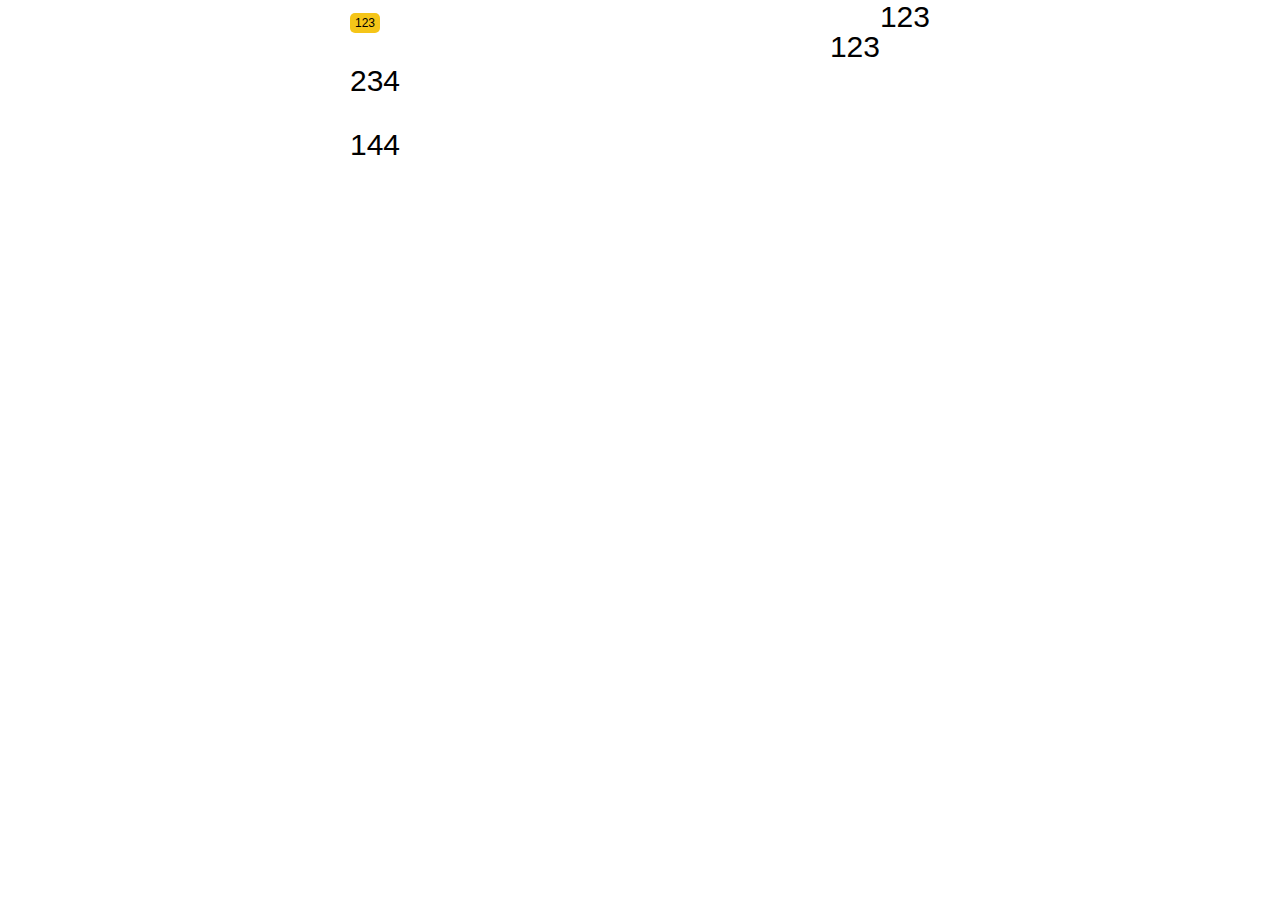
<file: Webflask/templates/try.html>
<!DOCTYPE html>
<html lang="en">
<head>
    <meta charset="UTF-8">
    <meta name="viewport" content="width=device-width, initial-scale=1.0">
    <!-- <link rel="stylesheet" href="{{ url_for('static', filename='style.css')}}" type="text/css"> -->
    <link href="../static/style.css" rel="stylesheet" type="text/css"/>
    <title>Document</title>
</head>
<body>
    <span class="imdb">123  </span>
    <span class="float-right">123  </span>
    <p class="float-right">123  </p>
    <p>234</p>
    <p style="red">144</p>
</body>
</html>
</file>
<file: Webflask/static/style.css>
body {
    margin: auto;
    max-width: 580px;
    font-size: 30px;
    font-family: Helvetica, Arial, sans-serif;
}

footer {
    color: #888;
    margin-top: 15px;
    text-align: center;
    padding:10px;
}
nav ul {
    list-style-type: none;
    margin: 0;
    padding: 0;
    overflow: hidden;
    background-color: #333;
}

nav li{
    float: left;
}
nav li a {
    display: black;
    color: white;
    text-align: center;
    padding: 8px 12px;
    text-decoration: none;
}

nav li a:hover{
    background-color: #111;
}

.avatar {
    width: 40px;
}

.float-right {
    float: right;
}
.imdb {
    padding: 3px 5px;
    font-size: 12px;
    text-decoration: none;
    
    font-weight: blod;
    color: black;
    
    background: #F5C518;
    border-radius: 5px;
    
}

.btn {
    font-size: 12px;
    padding: 3px 5px;
    text-decoration: none;
    cursor: pointer;
    background-color: white;
    color: black;
    
    border-radius: 5px;
    border: 1px solid #555555;
    /*font-family: inherit;*/
}

.btn:hover {
    text-decoration: none;
    background-color: black;
    color: white;
    border: 1px solid black;
}

.alert {
    position: relative;
    padding: 7px;
    margin: 7px 0;
    border: 1px solid transparent;
    color: #004085;
    background-color: #cce5ff;
    border-color: #b8daff;
    border-radius: 5px;
}

.inline-form {
    display: inline;
}

.movie-list {
    list-style-type: none;
    padding: 0;
    margin-bottom: 10px;
    box-shadow: 0 2px 5px 0 rgba(0, 0, 0, 0.16), 0 2px 10px 0 rgba(0, 0, 0, 0.12);

}

.movie-list li {
    padding: 12px 24px;
    border-bottom: 1px solid #ddd;

}

.movie-list li:last-child {
    border-bottom: none;
}

.movie-list li:hover {
    background-color: #f8f9fa;
}

.totoro {
    display: block;
    margin: 0 auto;
    height: 100px;
}

input[type=submit] {
    font-family: inherit;
}
input[type=text] {
    border: 1px solid #ddd;
}
input[name=year] {
    width: 50px;
}
</file>
